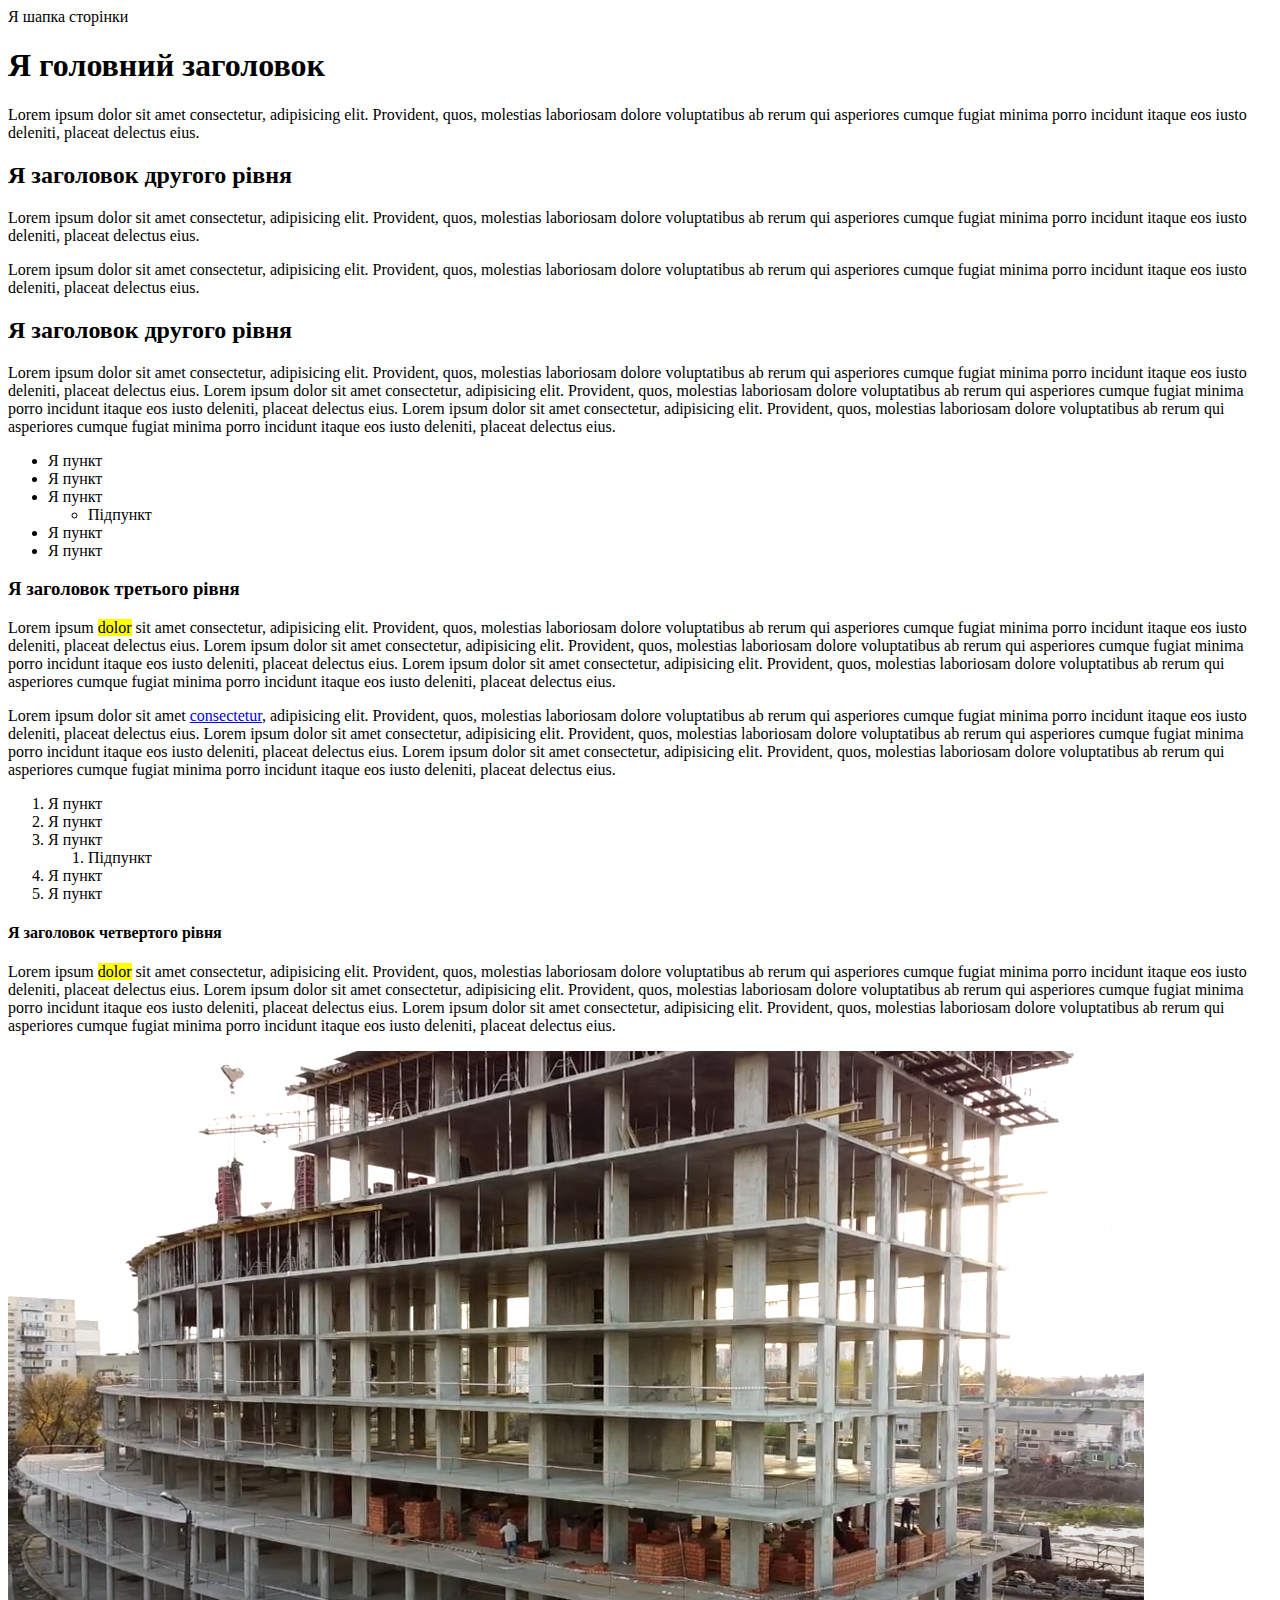
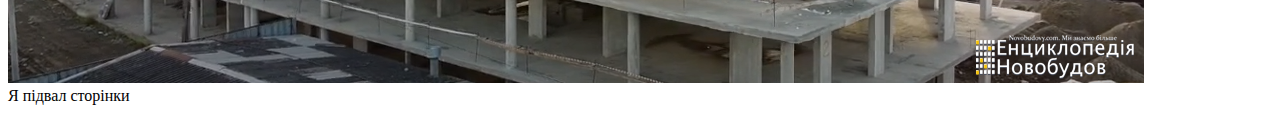
<file: lesson_2/index.html>
<!DOCTYPE html>
<html lang="en">

<head>
	<meta charset="UTF-8">
	<meta http-equiv="X-UA-Compatible" content="IE=edge">
	<meta name="viewport" content="width=device-width, initial-scale=1.0">
	<title>Lesson 2</title>
</head>

<body>
	<!-- Анатомія HTML-тегу -->

	<!-- Тег з елементом що зачиняє -->
	<!-- 
		<ім'я_тегу>
			наповнення тегу
		</ім'я_тегу>
		 -->

	<!-- Тег без елемента що зачиняє -->
	<!-- 
			<ім'я_тегу>
			або 
			<ім'я_тегу />
		 -->

	<!-- Атрибут тегу -->
	<!-- 
			<ім'я_тегу ім'я_атрибуту="значення атрибуту">
			</ім'я_тегу>
		 -->

	<!-- Приклад -->
	<!-- 
		<div class="block" title="Я дів">
			...
		</div>

		<br class="break" title="Обрив строки">
		 -->

	<!-- Умовні категорії тегів -->

	<!-- Будівельні теги (усі блочні) -->
	<!-- DIV-тег без призначення -->
	<!-- <div></div> -->
	<!-- HEADER-шапка сайту/блоку -->
	<!-- <header></header> -->
	<!-- FOOTER-підвал сайту -->
	<!-- <footer></footer> -->
	<!-- MAIN-головна частина сторінки -->
	<!-- <main></main> -->

	<!-- Теги для контенту -->
	<!-- P-параграф тексту (блочний) -->
	<!-- 
		<p>
			Lorem ipsum dolor sit amet consectetur adipisicing elit. Illo esse veritatis eaque voluptas quod reiciendis quasi accusantium, laboriosam facilis aliquid quia nulla eveniet repellat expedita similique minima unde nam quibusdam?
		</p>
		 -->
	<!-- A-посилання (рядковий) -->
	<!-- <a target="_blank" href="https://google.com">Посилання на Google</a> -->
	<!-- IMG-додавання зображення (в html рядковий) -->
	<!-- <img src="img/01.png" alt="Будівництво"> -->
	<!-- BR-переревання рядка ( МАЙЖЕ блочний) -->
	<!-- 
		<p>
			Lorem ipsum dolor sit amet consectetur<br> adipisicing elit. Illo esse veritatis eaque voluptas quod reiciendis quasi accusantium, laboriosam facilis aliquid quia nulla eveniet repellat expedita similique minima unde nam quibusdam?
		</p>
		 -->
	<!-- SPAN-виділення частини рядка (рядковий) -->
	<!-- 
		<span></span>
		<p>
			Lorem ipsum dolor sit <span>amet consectetur</span> adipisicing elit. Illo esse veritatis eaque voluptas quod reiciendis quasi accusantium, laboriosam facilis aliquid quia nulla eveniet repellat expedita similique minima unde nam quibusdam?
		</p>
		 -->
	<!-- MARK-виділяє/підсвічує частину рядка (рядковий) -->
	<!-- 
		<mark></mark>
		<p>
			Lorem ipsum dolor sit <mark>amet consectetur</mark> adipisicing elit. Illo esse veritatis eaque voluptas quod reiciendis quasi accusantium, laboriosam facilis aliquid quia nulla eveniet repellat expedita similique minima unde nam quibusdam?
		</p>
		 -->
	<!-- UL-маркований список (блочний) -->
	<!-- LI-елемент списку (блочний) -->
	<!-- 
		<ul>
			<li>Пункт</li>
			<li>Пункт</li>
			<li>Пункт</li>
		</ul>
		 -->
	<!-- Вкладення -->
	<!-- 
		<ul>
			<li>Пункт</li>
			<li>
				Пункт
				<ul>
					<li>Підпункт</li>
				</ul>
			</li>
			<li>Пункт</li>
		</ul>
		 -->
	<!-- OL-нумерований список (блочний) -->
	<!-- LI-елемент списку (блочний) -->
	<!-- Додаткові атрибути тегу https://www.w3schools.com/tags/tag_ol.asp -->
	<!-- 
		<ol>
			<li>Пункт</li>
			<li>Пункт</li>
			<li>Пункт</li>
		</ol>
		 -->
	<!-- H*-заголовок (блочний) -->
	<!-- 
		<h1>Я заголовок 1</h1>
		<h2>Я заголовок 2</h2>
		<h3>Я заголовок 3</h3>
		<h4>Я заголовок 4</h4>
		<h5>Я заголовок 5</h5>
		<h6>Я заголовок 6</h6>
		 -->

	<!-- Типи тегів -->
	<!-- Блочні та Рядкові -->

	<!-- 
			Блочний тег займатиме усю 
			ширину батьківсього елементу. 
			Висоту - згідно контенту.

			Наступний, після блочного елементу,
			об'єкт, буде виведений з нового рядка.
		-->

	<!-- 
			Рядковий тег займатиме ширину 
			згідно контенту.
			Висоту - згідно контенту.

			Наступний, після рядкового елементу,
			рядковий об'єкт, буде намагатись
			розміститись з ним у рядок.
		-->


	<!-- Практичний приклад -->

	<header>
		Я шапка сторінки
	</header>
	<main>
		<h1>Я головний заголовок</h1>
		<p>
			Lorem ipsum dolor sit amet consectetur, adipisicing elit. Provident, quos, molestias laboriosam dolore
			voluptatibus ab rerum qui asperiores cumque fugiat minima porro incidunt itaque eos iusto deleniti, placeat
			delectus eius.
		</p>
		<h2>Я заголовок другого рівня</h2>
		<p>
			Lorem <span>ipsum</span> dolor sit amet consectetur, adipisicing elit. Provident, quos, molestias laboriosam
			dolore voluptatibus ab rerum qui asperiores cumque fugiat minima porro incidunt itaque eos iusto deleniti,
			placeat delectus eius.
		</p>
		<p>
			Lorem ipsum dolor sit amet consectetur, adipisicing elit. Provident, quos, molestias laboriosam dolore
			voluptatibus ab rerum qui asperiores cumque fugiat minima porro incidunt itaque eos iusto deleniti, placeat
			delectus eius.
		</p>
		<h2>Я заголовок другого рівня</h2>
		<p>
			Lorem ipsum dolor sit amet consectetur, adipisicing elit. Provident, quos, molestias laboriosam dolore
			voluptatibus ab rerum qui asperiores cumque fugiat minima porro incidunt itaque eos iusto deleniti, placeat
			delectus eius. Lorem ipsum dolor sit amet consectetur, adipisicing elit. Provident, quos, molestias laboriosam
			dolore voluptatibus ab rerum qui asperiores cumque fugiat minima porro incidunt itaque eos iusto deleniti,
			placeat delectus eius. Lorem ipsum dolor sit amet consectetur, adipisicing elit. Provident, quos, molestias
			laboriosam dolore voluptatibus ab rerum qui asperiores cumque fugiat minima porro incidunt itaque eos iusto
			deleniti, placeat delectus eius.
		</p>
		<ul>
			<li>Я пункт</li>
			<li>Я пункт</li>
			<li>
				Я пункт
				<ul>
					<li>Підпункт</li>
				</ul>
			</li>
			<li>Я пункт</li>
			<li>Я пункт</li>
		</ul>
		<h3>Я заголовок третього рівня</h3>
		<p>
			Lorem ipsum <mark>dolor</mark> sit amet consectetur, adipisicing elit. Provident, quos, molestias laboriosam
			dolore voluptatibus ab rerum qui asperiores cumque fugiat minima porro incidunt itaque eos iusto deleniti,
			placeat delectus eius. Lorem ipsum dolor sit amet consectetur, adipisicing elit. Provident, quos, molestias
			laboriosam dolore voluptatibus ab rerum qui asperiores cumque fugiat minima porro incidunt itaque eos iusto
			deleniti, placeat delectus eius. Lorem ipsum dolor sit amet consectetur, adipisicing elit. Provident, quos,
			molestias laboriosam dolore voluptatibus ab rerum qui asperiores cumque fugiat minima porro incidunt itaque eos
			iusto deleniti, placeat delectus eius.
		</p>
		<p>
			Lorem ipsum dolor sit amet <a target="_blank" href="https://google.com">consectetur</a>, adipisicing elit.
			Provident, quos, molestias laboriosam dolore voluptatibus ab rerum qui asperiores cumque fugiat minima porro
			incidunt itaque eos iusto deleniti, placeat delectus eius. Lorem ipsum dolor sit amet consectetur, adipisicing
			elit. Provident, quos, molestias laboriosam dolore voluptatibus ab rerum qui asperiores cumque fugiat minima
			porro incidunt itaque eos iusto deleniti, placeat delectus eius. Lorem ipsum dolor sit amet consectetur,
			adipisicing elit. Provident, quos, molestias laboriosam dolore voluptatibus ab rerum qui asperiores cumque
			fugiat minima porro incidunt itaque eos iusto deleniti, placeat delectus eius.
		</p>
		<ol>
			<li>Я пункт</li>
			<li>Я пункт</li>
			<li>
				Я пункт
				<ol>
					<li>Підпункт</li>
				</ol>
			</li>
			<li>Я пункт</li>
			<li>Я пункт</li>
		</ol>
		<h4>Я заголовок четвертого рівня</h4>
		<p>
			Lorem ipsum <mark>dolor</mark> sit amet consectetur, adipisicing elit. Provident, quos, molestias laboriosam
			dolore voluptatibus ab rerum qui asperiores cumque fugiat minima porro incidunt itaque eos iusto deleniti,
			placeat delectus eius. Lorem ipsum dolor sit amet consectetur, adipisicing elit. Provident, quos, molestias
			laboriosam dolore voluptatibus ab rerum qui asperiores cumque fugiat minima porro incidunt itaque eos iusto
			deleniti, placeat delectus eius. Lorem ipsum dolor sit amet consectetur, adipisicing elit. Provident, quos,
			molestias laboriosam dolore voluptatibus ab rerum qui asperiores cumque fugiat minima porro incidunt itaque eos
			iusto deleniti, placeat delectus eius.
		</p>
		<img src="img/01.png" alt="Будівницво">
	</main>
	<footer>
		Я підвал сторінки
	</footer>

</body>

</html>
</file>
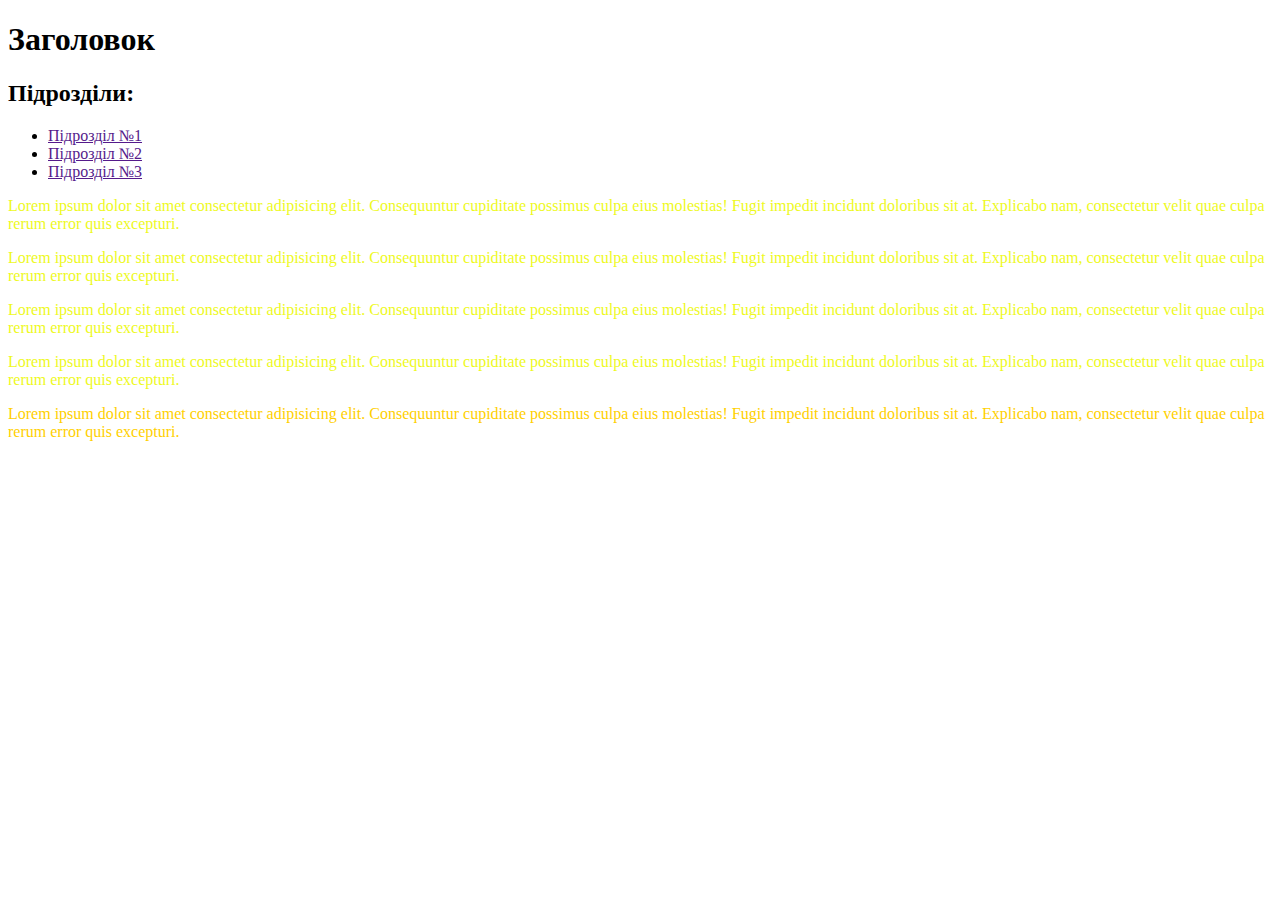
<file: lesson_3/index.html>
<!DOCTYPE html>
<html lang="en">

<head>
	<meta charset="UTF-8">
	<meta http-equiv="X-UA-Compatible" content="IE=edge">
	<meta name="viewport" content="width=device-width, initial-scale=1.0">
	<!--Варіант №3 !! Основний !! (підключення окремого файлу) -->
	<link rel="stylesheet" href="css/style.css">
	<title>Lesson 3</title>
	<!-- Варіант №1 (тег style) -->
	<!-- 
		<style>
			/* пишемо стилі */
		</style>
		 -->
</head>

<body>
	<!-- Анатомія вкладенності -->
	<!-- Батьківський елемент для тегів P та SPAN -->
	<div>
		<!-- Дочірній елемент першого рівня/безпосередній відносно тегу DIV -->
		<p>
			<!-- 
					Дочірній елемент першого рівня/безпосередній для тегу P 
					та елемент другого рівня (вкладеності) відносно тегу DIV
				 -->
			<span></span>
		</p>
	</div>

	<!-- Шлях до файлів -->
	<!-- <img src="img/home/01.png" alt=""> -->
	<!-- Вкладеність -->
	<!-- 
		<h1>Заголовок</h1>
		<div class="text">
			<p>
				Lorem ipsum dolor sit amet consectetur adipisicing elit. Quo nihil nulla mollitia consequuntur tenetur maiores quasi natus voluptate dolorem esse facilis fugiat eveniet, eaque illo at dolor, culpa perspiciatis ipsum?
			</p>
			<p>
				Lorem ipsum dolor sit amet consectetur adipisicing elit. Quo nihil nulla mollitia consequuntur tenetur maiores quasi natus voluptate dolorem esse facilis fugiat eveniet, eaque illo at dolor, culpa perspiciatis ipsum?
			</p>
			<p>
				Lorem ipsum dolor sit am
				et consectetur adipisicing elit. Quo nihil nulla mollitia consequuntur tenetur maiores quasi natus voluptate dolorem esse facilis fugiat eveniet, eaque illo at dolor, culpa perspiciatis ipsum?
			</p>
		</div>
		<ul>
			<li>Пункт</li>
			<li>Пункт</li>
			<li>Пункт</li>
			<li>Пункт</li>
			<li>Пункт</li>
		</ul>
		 -->
	<!-- Виняток -->
	<!-- У рядковий тег A ми МОЖЕМО вкладати конструкції, 
			у тому числі з використанням блочних, будівельних тегів  -->
	<!-- 
		<a href="contacts.html">
			<div>
				<img src="" alt="">
			</div>
			<div>
				<p>
					Lorem ipsum dolor sit, amet consectetur adipisicing elit. Consequuntur asperiores, laudantium nam vel, praesentium ut id minima autem architecto numquam similique suscipit consequatur quas harum libero? Error labore veritatis tempore.
				</p>
			</div>
		</a>
		 -->

	<!-- Атрибути -->
	<!-- class="ім'я ім'я". 
			В значенні вказуємо довільне ім'я класу(сів).
			Однакових класів може бути скільки завгодно
		-->
	<!-- 
			Правила написання імені класу: 
			0) ім'я довільне, але логічне - описує цей об'єкт
			1) тільки латиниця (eng)
			2) тільки маленьки (прописні) літери
			3) пробіли у імені класу (коли в імені більше одного слова) замінюємо на "-" (дефіс)
		-->
	<!-- 
		<div class="text">
			<p>Lorem, ipsum dolor sit amet consectetur adipisicing elit. Dolorem quia enim amet eaque consequuntur suscipit debitis veniam, non cum repudiandae, obcaecati inventore possimus laboriosam voluptatum tempore autem assumenda nemo itaque.</p>
			<p>Lorem, ipsum dolor sit amet consectetur adipisicing elit. Dolorem quia enim amet eaque consequuntur suscipit debitis veniam, non cum repudiandae, obcaecati inventore possimus laboriosam voluptatum tempore autem assumenda nemo itaque.</p>
		</div>
		<div class="text">
			<p>Lorem, ipsum dolor sit amet consectetur adipisicing elit. Dolorem quia enim amet eaque consequuntur suscipit debitis veniam, non cum repudiandae, obcaecati inventore possimus laboriosam voluptatum tempore autem assumenda nemo itaque.</p>
			<p>Lorem, ipsum dolor sit amet consectetur adipisicing elit. Dolorem quia enim amet eaque consequuntur suscipit debitis veniam, non cum repudiandae, obcaecati inventore possimus laboriosam voluptatum tempore autem assumenda nemo itaque.</p>
			<p>Lorem, ipsum dolor sit amet consectetur adipisicing elit. Dolorem quia enim amet eaque consequuntur suscipit debitis veniam, non cum repudiandae, obcaecati inventore possimus laboriosam voluptatum tempore autem assumenda nemo itaque.</p>
			<p>Lorem, ipsum dolor sit amet consectetur adipisicing elit. Dolorem quia enim amet eaque consequuntur suscipit debitis veniam, non cum repudiandae, obcaecati inventore possimus laboriosam voluptatum tempore autem assumenda nemo itaque.</p>
		</div>
		<div class="our-advantages">

		</div>
		 -->

	<!-- Атрибут class може мати безліч значень розділених пробілом -->
	<!-- 
		<div class="text our-advantages">

		</div>
		 -->

	<!-- Атрибут ID -->
	<!-- 
			ЗНАЧЕННЯ ID МАЄ БУТИ УНІКАЛЬНИМ НА СТОРІНЦІ !!!!!!!!!
		 -->
	<!-- 
			Правила написання імені ID: 
			0) ім'я довільне, але логічне - описує цей об'єкт
			1) тільки латиниця (eng)
			2) тільки маленьки (прописні) літери
			3) пробіли у імені класу (коли в імені більше одного слова) замінюємо на "-" (дефіс)
		-->
	<!-- 
		<div id="block"></div>
		 -->
	<!-- Може бути, але не варто -->
	<!-- <div title="" class="block"></div> -->

	<!-- Додаткові атрибути -->
	<!-- title - довільний текст підказки, яка з'являється при наведенні на об'єкт -->
	<!-- alt - довільний текст (опис) зображення -->
	<!-- 
		<a href="" title="Я підказка" target="_blank">
			Я посилання
		</a>
		<img title="" src="" alt="Опис зображення">
 		-->
	<!-- Взаємодія HREF + ID -->
	<!-- 
		<div id="top" class="text">
			<p>Lorem ipsum dolor sit amet consectetur adipisicing elit. Molestiae sed, veniam odit natus odio repudiandae officiis. Mollitia qui laudantium alias aliquid necessitatibus aliquam, quaerat sequi odio, facere inventore, ex rem!</p>
			<p>Lorem ipsum dolor sit amet consectetur adipisicing elit. Molestiae sed, veniam odit natus odio repudiandae officiis. Mollitia qui laudantium alias aliquid necessitatibus aliquam, quaerat sequi odio, facere inventore, ex rem!</p>
			<p>Lorem ipsum dolor sit amet consectetur adipisicing elit. Molestiae sed, veniam odit natus odio repudiandae officiis. Mollitia qui laudantium alias aliquid necessitatibus aliquam, quaerat sequi odio, facere inventore, ex rem!</p>
			<p>Lorem ipsum dolor sit amet consectetur adipisicing elit. Molestiae sed, veniam odit natus odio repudiandae officiis. Mollitia qui laudantium alias aliquid necessitatibus aliquam, quaerat sequi odio, facere inventore, ex rem!</p>
			<p>Lorem ipsum dolor sit amet consectetur adipisicing elit. Molestiae sed, veniam odit natus odio repudiandae officiis. Mollitia qui laudantium alias aliquid necessitatibus aliquam, quaerat sequi odio, facere inventore, ex rem!</p>
			<p>Lorem ipsum dolor sit amet consectetur adipisicing elit. Molestiae sed, veniam odit natus odio repudiandae officiis. Mollitia qui laudantium alias aliquid necessitatibus aliquam, quaerat sequi odio, facere inventore, ex rem!</p>
			<p>Lorem ipsum dolor sit amet consectetur adipisicing elit. Molestiae sed, veniam odit natus odio repudiandae officiis. Mollitia qui laudantium alias aliquid necessitatibus aliquam, quaerat sequi odio, facere inventore, ex rem!</p>
			<p>Lorem ipsum dolor sit amet consectetur adipisicing elit. Molestiae sed, veniam odit natus odio repudiandae officiis. Mollitia qui laudantium alias aliquid necessitatibus aliquam, quaerat sequi odio, facere inventore, ex rem!</p>
			<p>Lorem ipsum dolor sit amet consectetur adipisicing elit. Molestiae sed, veniam odit natus odio repudiandae officiis. Mollitia qui laudantium alias aliquid necessitatibus aliquam, quaerat sequi odio, facere inventore, ex rem!</p>
			<p>Lorem ipsum dolor sit amet consectetur adipisicing elit. Molestiae sed, veniam odit natus odio repudiandae officiis. Mollitia qui laudantium alias aliquid necessitatibus aliquam, quaerat sequi odio, facere inventore, ex rem!</p>
			<p>Lorem ipsum dolor sit amet consectetur adipisicing elit. Molestiae sed, veniam odit natus odio repudiandae officiis. Mollitia qui laudantium alias aliquid necessitatibus aliquam, quaerat sequi odio, facere inventore, ex rem!</p>
			<p>Lorem ipsum dolor sit amet consectetur adipisicing elit. Molestiae sed, veniam odit natus odio repudiandae officiis. Mollitia qui laudantium alias aliquid necessitatibus aliquam, quaerat sequi odio, facere inventore, ex rem!</p>
			<p>Lorem ipsum dolor sit amet consectetur adipisicing elit. Molestiae sed, veniam odit natus odio repudiandae officiis. Mollitia qui laudantium alias aliquid necessitatibus aliquam, quaerat sequi odio, facere inventore, ex rem!</p>
			<p>Lorem ipsum dolor sit amet consectetur adipisicing elit. Molestiae sed, veniam odit natus odio repudiandae officiis. Mollitia qui laudantium alias aliquid necessitatibus aliquam, quaerat sequi odio, facere inventore, ex rem!</p>
			<p>Lorem ipsum dolor sit amet consectetur adipisicing elit. Molestiae sed, veniam odit natus odio repudiandae officiis. Mollitia qui laudantium alias aliquid necessitatibus aliquam, quaerat sequi odio, facere inventore, ex rem!</p>
			<p>Lorem ipsum dolor sit amet consectetur adipisicing elit. Molestiae sed, veniam odit natus odio repudiandae officiis. Mollitia qui laudantium alias aliquid necessitatibus aliquam, quaerat sequi odio, facere inventore, ex rem!</p>
			<p>Lorem ipsum dolor sit amet consectetur adipisicing elit. Molestiae sed, veniam odit natus odio repudiandae officiis. Mollitia qui laudantium alias aliquid necessitatibus aliquam, quaerat sequi odio, facere inventore, ex rem!</p>
			<p>Lorem ipsum dolor sit amet consectetur adipisicing elit. Molestiae sed, veniam odit natus odio repudiandae officiis. Mollitia qui laudantium alias aliquid necessitatibus aliquam, quaerat sequi odio, facere inventore, ex rem!</p>
			<p>Lorem ipsum dolor sit amet consectetur adipisicing elit. Molestiae sed, veniam odit natus odio repudiandae officiis. Mollitia qui laudantium alias aliquid necessitatibus aliquam, quaerat sequi odio, facere inventore, ex rem!</p>
			<p>Lorem ipsum dolor sit amet consectetur adipisicing elit. Molestiae sed, veniam odit natus odio repudiandae officiis. Mollitia qui laudantium alias aliquid necessitatibus aliquam, quaerat sequi odio, facere inventore, ex rem!</p>
			<p>Lorem ipsum dolor sit amet consectetur adipisicing elit. Molestiae sed, veniam odit natus odio repudiandae officiis. Mollitia qui laudantium alias aliquid necessitatibus aliquam, quaerat sequi odio, facere inventore, ex rem!</p>
			<p>Lorem ipsum dolor sit amet consectetur adipisicing elit. Molestiae sed, veniam odit natus odio repudiandae officiis. Mollitia qui laudantium alias aliquid necessitatibus aliquam, quaerat sequi odio, facere inventore, ex rem!</p>
			<p>Lorem ipsum dolor sit amet consectetur adipisicing elit. Molestiae sed, veniam odit natus odio repudiandae officiis. Mollitia qui laudantium alias aliquid necessitatibus aliquam, quaerat sequi odio, facere inventore, ex rem!</p>
			<p>Lorem ipsum dolor sit amet consectetur adipisicing elit. Molestiae sed, veniam odit natus odio repudiandae officiis. Mollitia qui laudantium alias aliquid necessitatibus aliquam, quaerat sequi odio, facere inventore, ex rem!</p>
			<p>Lorem ipsum dolor sit amet consectetur adipisicing elit. Molestiae sed, veniam odit natus odio repudiandae officiis. Mollitia qui laudantium alias aliquid necessitatibus aliquam, quaerat sequi odio, facere inventore, ex rem!</p>
			<p>Lorem ipsum dolor sit amet consectetur adipisicing elit. Molestiae sed, veniam odit natus odio repudiandae officiis. Mollitia qui laudantium alias aliquid necessitatibus aliquam, quaerat sequi odio, facere inventore, ex rem!</p>
			<p>Lorem ipsum dolor sit amet consectetur adipisicing elit. Molestiae sed, veniam odit natus odio repudiandae officiis. Mollitia qui laudantium alias aliquid necessitatibus aliquam, quaerat sequi odio, facere inventore, ex rem!</p>
		</div>
		<a href="#top" class="link">Наверх ^</a>
		 -->

	<!-- Введення в CSS -->
	<h1>Заголовок</h1>
	<h2>Підрозділи:</h2>
	<ul>
		<li>
			<a href="">Підрозділ №1</a>
		</li>
		<li>
			<a href="">Підрозділ №2</a>
		</li>
		<li>
			<a href="">Підрозділ №3</a>
		</li>
	</ul>
	<div class="text">
		<!--Варіант №2 (рядковий метод) (Атрибут style) -->
		<p> <!-- style="пишемо стилі" (<p style="назва_стилю">)-->
			Lorem ipsum dolor sit amet consectetur adipisicing elit. Consequuntur cupiditate possimus culpa eius molestias!
			Fugit impedit incidunt doloribus sit at. Explicabo nam, consectetur velit quae culpa rerum error quis
			excepturi.
		</p>
		<p>
			Lorem ipsum dolor sit amet consectetur adipisicing elit. Consequuntur cupiditate possimus culpa eius molestias!
			Fugit impedit incidunt doloribus sit at. Explicabo nam, consectetur velit quae culpa rerum error quis
			excepturi.
		</p>
		<p>
			Lorem ipsum dolor sit amet consectetur adipisicing elit. Consequuntur cupiditate possimus culpa eius molestias!
			Fugit impedit incidunt doloribus sit at. Explicabo nam, consectetur velit quae culpa rerum error quis
			excepturi.
		</p>
		<p>
			Lorem ipsum dolor sit amet consectetur adipisicing elit. Consequuntur cupiditate possimus culpa eius molestias!
			Fugit impedit incidunt doloribus sit at. Explicabo nam, consectetur velit quae culpa rerum error quis
			excepturi.
		</p>
	</div>
	<div class="lesson">
		<p>
			Lorem ipsum dolor sit amet consectetur adipisicing elit. Consequuntur cupiditate possimus culpa eius molestias!
			Fugit impedit incidunt doloribus sit at. Explicabo nam, consectetur velit quae culpa rerum error quis
			excepturi.
		</p>
	</div>
</body>

</html>
</file>
<file: lesson_3/css/style.css>
/* Анатомія CSS */

/* Селектор - запит (пошук) елемента в HTML файлі до якого підключений данний CSS-файл */
/*
селектор{
	css параметр;
	css параметр;
	css параметр;
	...
	css параметр;
}
*/
/* CSS параметр: */
/* css властивість: значення властивості; */

/* ----------------------------- */

/* Типи селекторів */

/* Селектор зірочка  */
/* Шукаємо (робимо запит) до всіх об'єктів */
* {
	
} 

/* Тип №1. Селектор тегу */
/* Шукаємо (робимо запит) по назві тегу */

/* Приклад */
/* Звертаємось/описуємо (шукаємо, робимо запит) до УСІХ 
	тегів DIV на сторінці 
*/
div {
	/* color: red; */
}
/* Звертаємось/описуємо (шукаємо, робимо запит) до УСІХ 
	тегів A на сторінці 
*/
a{
	/* color: green; */
}

/* Тип №2. Селектор класу */
/* Шукаємо (робимо запит по назві класу) */
/* спочатку КРАПКА потім ім'я класу */

/* Звертаємось/описуємо 
	(шукаємо, робимо запит) до УСІХ 
	тегів з класом text на сторінці 
*/
.text{
	color: red;
}

/* Тип №3. Селектор ID */
/* Шукаємо (робимо запит по назві ID) */
/* спочатку # потім ім'я ID */
#red{
	/* color: red; */
}

/* КОМБІНАЦІЇ СЕЛЕКТОРІВ */

/* Усі DIV з класом text */
div.text{
	color: rgb(238, 249, 30);
}
/* Усі теги з класами lesson 
	та text одночасно 
	НІЯКИХ ПРОБІЛІВ МІЖ КЛАСАМИ!
*/
.lesson.text {
	color: green;
}

/* Звертаємось відразу до кількох класів */
.lesson{
	color: rgb(255, 208, 0);
	/* ... */
}
.text{
	/* color: red; */
	/* ... */
}

/* Звертаємось відразу до об'єктів з класом lesson та
	до об'єктів з класом text
 */
.lesson,
.text{
	/* color: rgb(55, 0, 255); */
}

/* КАСКАДНІСТЬ (ВКЛАДЕНІСТЬ) СЕЛЕКТОРІВ */
/* ОБОВ'ЯЗКОВО ПРОБІЛ МІЖ ЕЛЕМЕНТАМИ */

/* Усі теги P в середені об'єктів з класом text */
.text p{
	/* color: red; */
}

.lesson span{
	color: rgb(0, 242, 255);
}

/* Усі об'єкти з класом lesson в середені об'єктів з класом text */
.text .lesson {

}

/* Усі об'єкти в середені 
об'єктів з класом text */
.text * {

}

/* Усі теги P першого рівня (безпосередні) в середені об'єктів з класом text */
.text > p {
	/* color: red; */
}
/*
Усі теги P які знаходяться 
далі по коду після об'єктів з класом text
та мають той самий рівень вкладеності
*/
.text ~ p{
	/* color: red; */
}

/*
Тег P який знаходяться беспосередньо 
далі по коду після об'єктів з класом text
та мають той самий рівень вкладеності
*/
.text + p {
	color: red;
}
</file>
